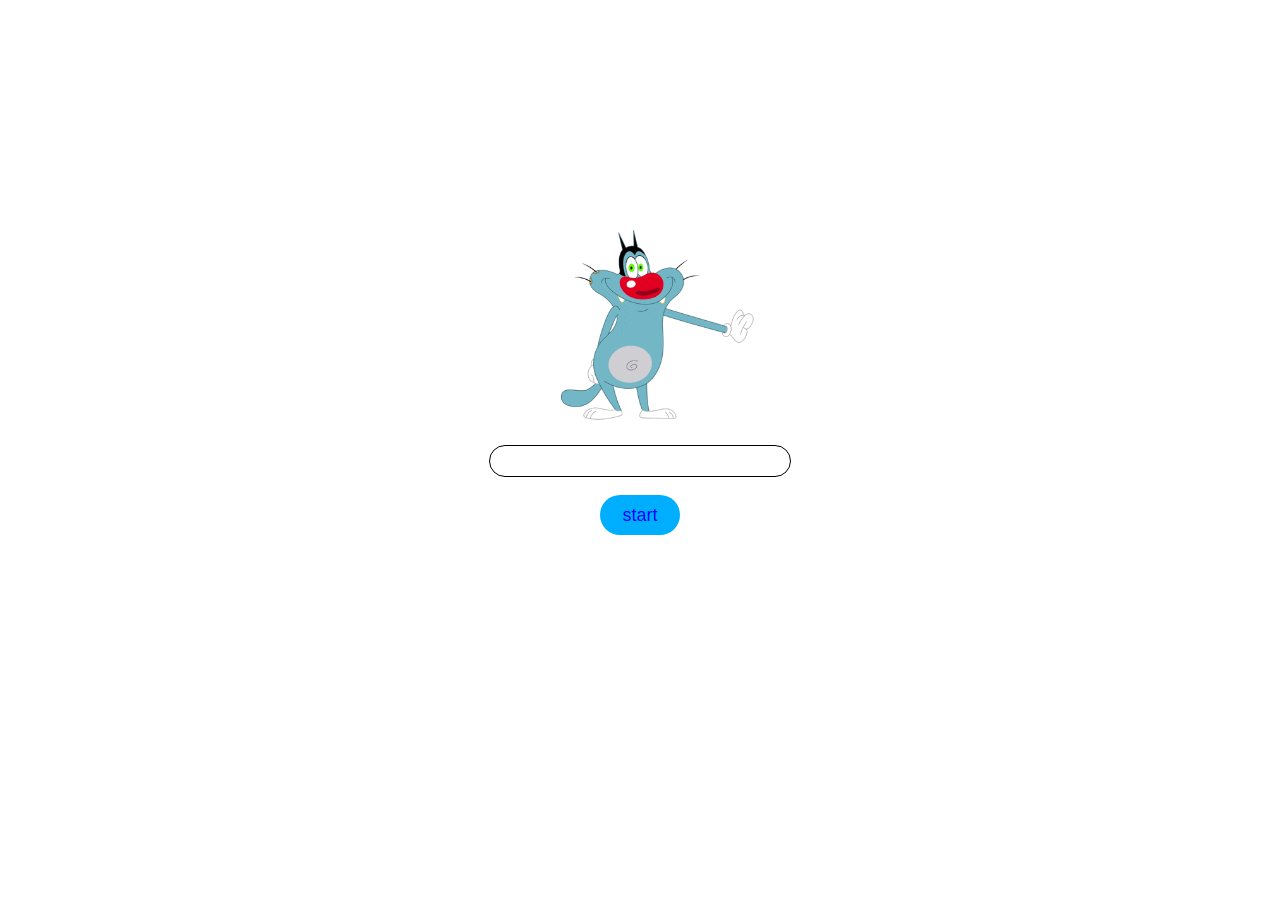
<file: index.html>
<!DOCTYPE html>
<html lang="en">

<head>
    <meta charset="UTF-8">
    <meta http-equiv="X-UA-Compatible" content="IE=edge">
    <meta name="viewport" content="width=device-width, initial-scale=1.0">
    <title>yes-yes-no</title>
    <link rel="stylesheet" href="style.css">
</head>

<body>
    <div class="center">
        <img src="giphy.gif" alt="" onclick="check()">
        <div id="result" onclick="check()"></div>
        <br>
        <button onclick="check()">start</button>
    </div>


    <script>
        var abc = true;
        var abc2 = true;
        function check() {
            if (abc == true) {
                document.getElementById("result").innerHTML = "Yes";
                abc = false;
            }
            else if (abc == false && abc2 == true) {
                document.getElementById("result").innerHTML = "Yes";
                abc2 = false;
            }
            else {
                document.getElementById("result").innerHTML = "No";
                abc = true;
                abc2 = true
            }
        }
    </script>
</body>

</html>
</file>
<file: style.css>
.center {
    display: flex;
    flex-direction: column;
    justify-content: center;
    /* margin-top: 10px; */
    align-items: center;
    height: 80vh;
}

#result {
    font-weight: bolder;
    color: red;
    display: flex;
    border-radius: 30px;
    width: 300px;
    height: 30px;
    align-items: center;
    border: 1px solid black;
    text-align: center;
    justify-content: center;
}

button {
    font-size: large;
    border: 0px;
    width: 80px;
    height: 40px;
    background: rgb(0, 174, 255);
    border-radius: 30px;
    color: blue;
}

button:hover {
    background: #005bab;
    color: white;
}

img {
    width: 25%;
}

@media (max-width: 700px) {
    img {
        width: 70%;
    }

}
</file>
